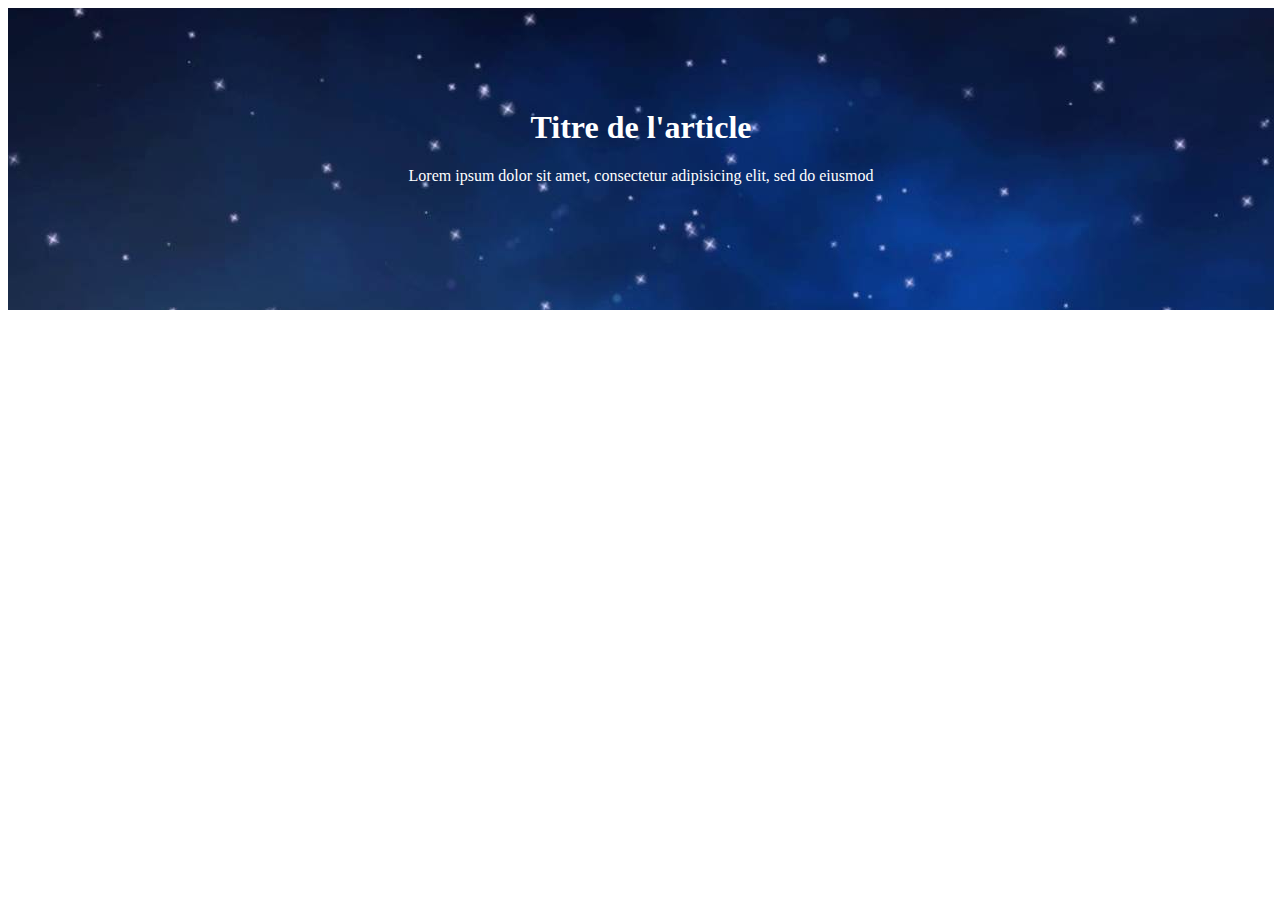
<file: HTML CSS/10 - Une image background en CSS/index.html>
<!doctype html>
<html>
<head>
	<title>background</title>
	<meta charset="utf-8">
	<!-- Le fichier style.css est le fichier que vous devez compléter -->
	<link rel="stylesheet" type="text/css" href="style.css">
</head>
<body>
	<div class="header ">
		<div class="header-title">
			<h1>Titre de l'article</h1>
			<p>Lorem ipsum dolor sit amet, consectetur adipisicing elit, sed do eiusmod
			</p>
		</div>
    </div>
</body>
</html>
</file>
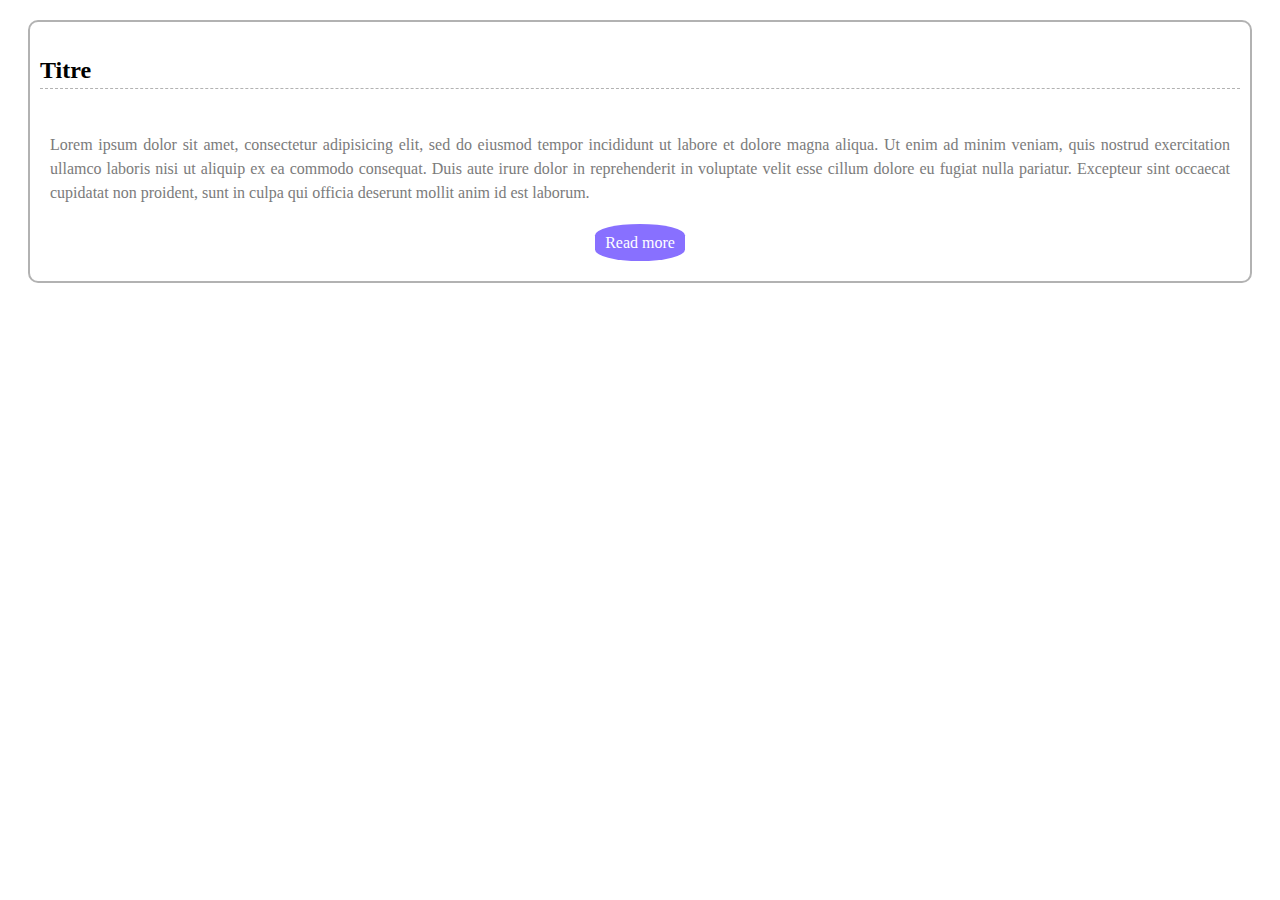
<file: HTML CSS/11 - Les styles de bordures en CSS/index.html>
<!doctype html>
<html>

<head>
	<title>Bordure</title>
	<meta charset="utf-8">
	<!-- Le fichier style.css est le fichier que vous devez compléter -->
	<link rel="stylesheet" type="text/css" href="style.css">
</head>

<body>
	<article class="article">
		<h2 class="titre-article">Titre</h2>
		<div class="detail-article">
			<p>Lorem ipsum dolor sit amet, consectetur adipisicing elit, sed do eiusmod
				tempor incididunt ut labore et dolore magna aliqua. Ut enim ad minim veniam,
				quis nostrud exercitation ullamco laboris nisi ut aliquip ex ea commodo
				consequat. Duis aute irure dolor in reprehenderit in voluptate velit esse
				cillum dolore eu fugiat nulla pariatur. Excepteur sint occaecat cupidatat non
				proident, sunt in culpa qui officia deserunt mollit anim id est laborum.
			</p>
			<a href="#">Read more</a>
		</div>
	</article>
</body>

</html>
</file>
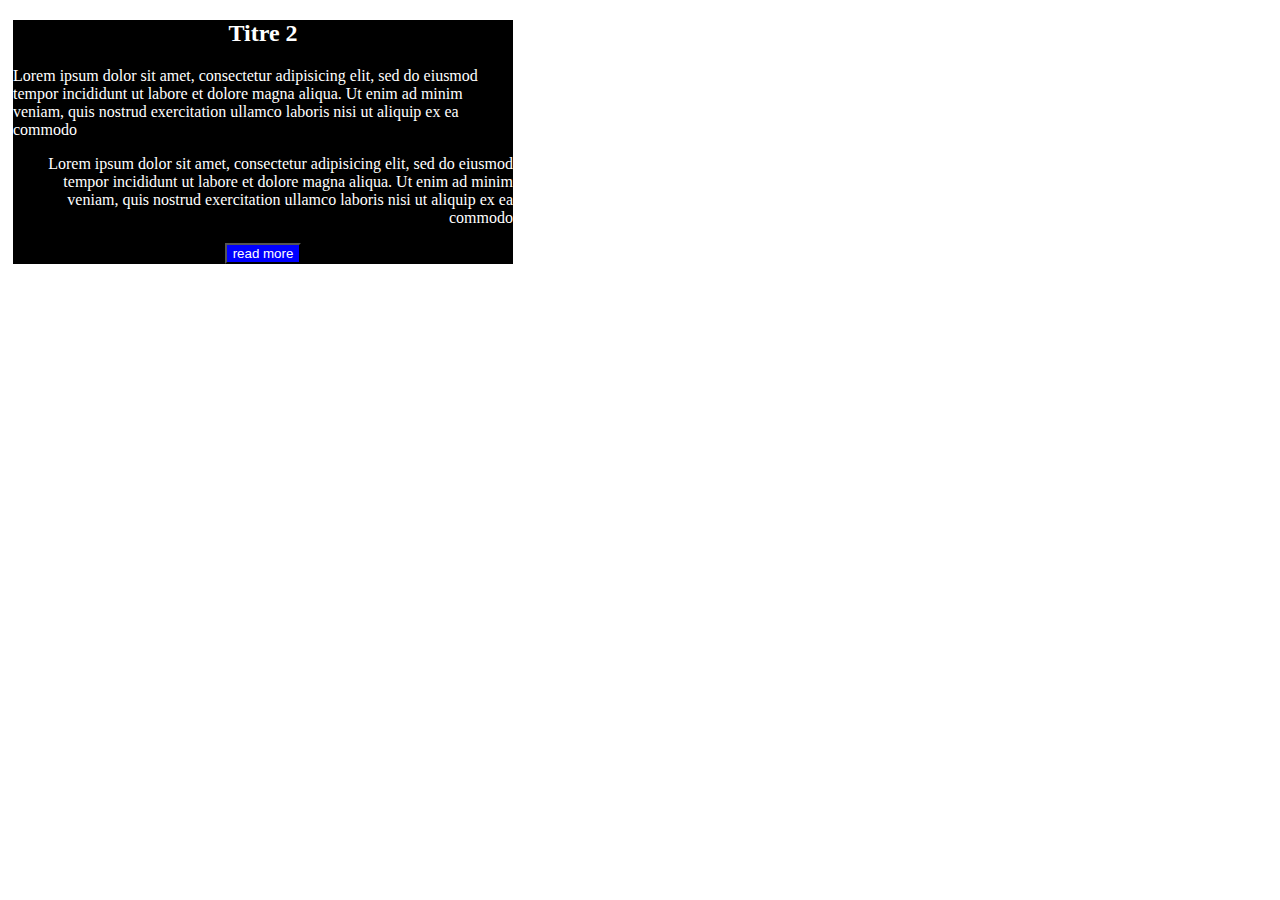
<file: HTML CSS/12 - Sélecteurs CSS simples/index.html>
<!doctype html>
<html>
<head>
	<title>Les selecteurs simples</title>
	<!-- Le fichier style.css est le fichier que vous devez compléter -->
	<link rel="stylesheet" type="text/css" href="style.css">
</head>
<body>
	<div id="layout">
		<h2>Titre 2</h2>
		<p class="gauche">
			Lorem ipsum dolor sit amet, consectetur adipisicing elit, sed do eiusmod
			tempor incididunt ut labore et dolore magna aliqua. Ut enim ad minim veniam,
			quis nostrud exercitation ullamco laboris nisi ut aliquip ex ea commodo
		</p>
		<p class="droite">
			Lorem ipsum dolor sit amet, consectetur adipisicing elit, sed do eiusmod
			tempor incididunt ut labore et dolore magna aliqua. Ut enim ad minim veniam,
			quis nostrud exercitation ullamco laboris nisi ut aliquip ex ea commodo
		</p>
		<button >read more</button>
	</div>
</body>
</html>
</file>
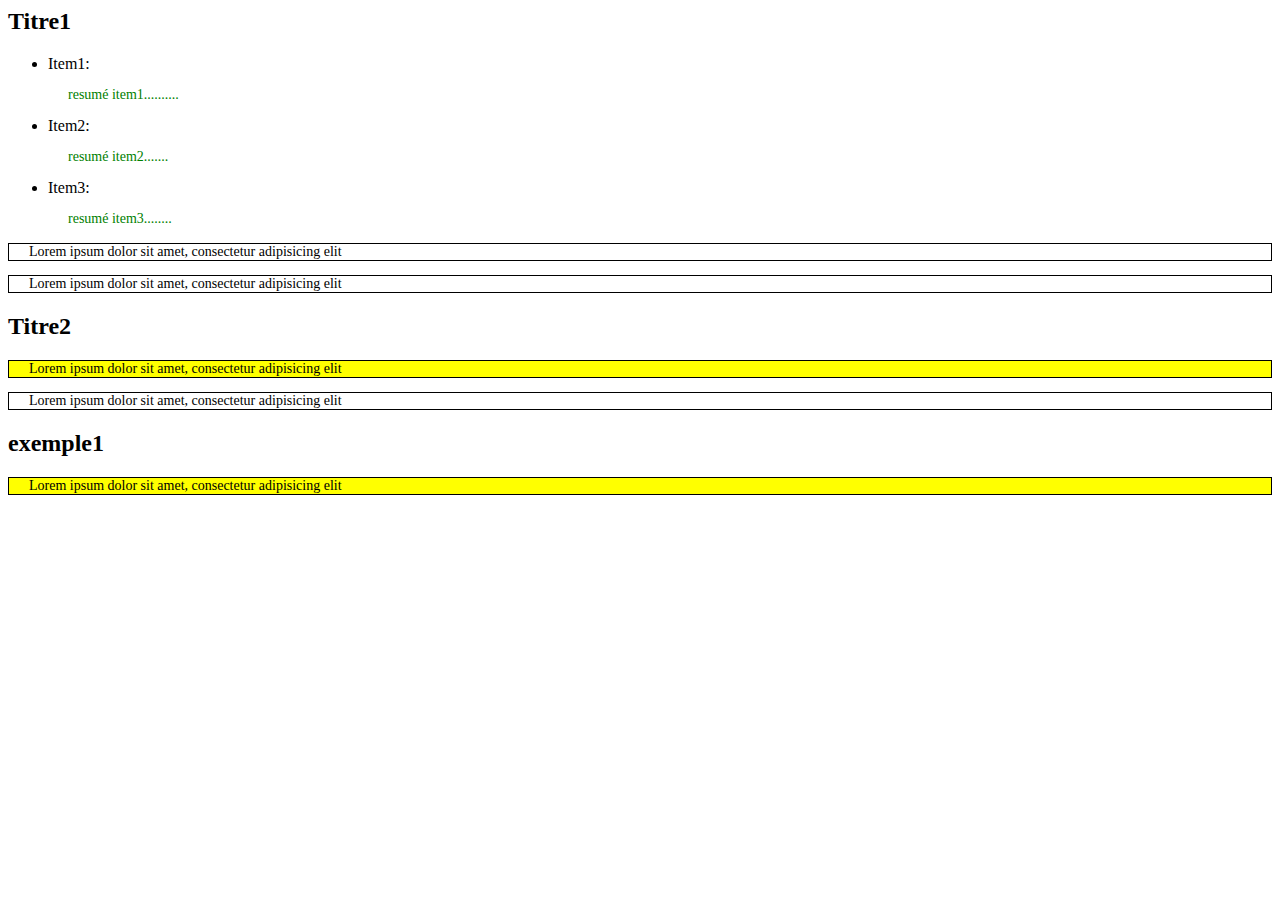
<file: HTML CSS/14 - Combinateurs de descendance en CSS/index.html>
<html>
<head>
	<title>Les selecteurs complexes</title>
    <meta charset="utf-8">
	<!-- Le fichier style.css est le fichier que vous devez compléter -->
	<link rel="stylesheet" type="text/css" href="style.css">
</head>
<body>
     <div class="article">
		 <h2>Titre1</h2>
		 <ul> 
			<li>Item1:<p>resumé item1..........</p></li>
			<li>Item2:<p>resumé item2.......</p></li>
			<li>Item3:<p>resumé item3........</p></li>
		 </ul>
		 <p>Lorem ipsum dolor sit amet, consectetur adipisicing elit</p>
		 <p>Lorem ipsum dolor sit amet, consectetur adipisicing elit</p>

     	<h2>Titre2</h2>
     	<p>Lorem ipsum dolor sit amet, consectetur adipisicing elit</p>
     	<p>Lorem ipsum dolor sit amet, consectetur adipisicing elit</p>
     	<div class="exemple">
     		<h2>exemple1</h2>
     		<p>Lorem ipsum dolor sit amet, consectetur adipisicing elit</p>   
     	</div>
     </div>
</body>
</html>
</file>
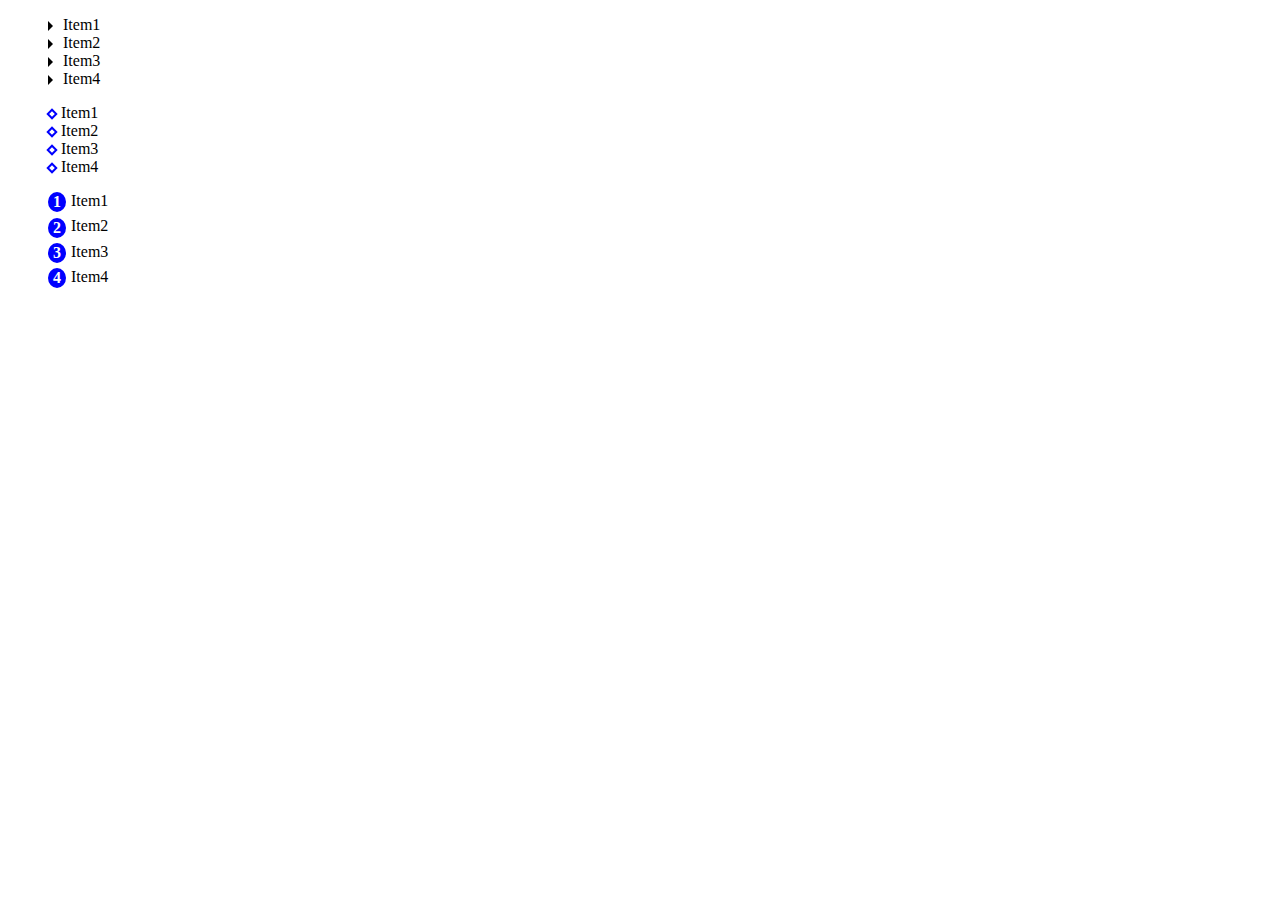
<file: HTML CSS/7 - Styliser les listes à puces en CSS/index.html>
<!doctype html>
<html>
	<head>
		<title>Styler les listes</title>
		<meta charset="utf-8">
		<link rel="stylesheet" type="text/css" href="style.css">
	</head>
	<body>

		<ul class="list1">
			<li>Item1</li>
			<li>Item2</li>
			<li>Item3</li>
			<li>Item4</li>
		</ul>
		<ul class="list2">
			<li>Item1</li>
			<li>Item2</li>
			<li>Item3</li>
			<li>Item4</li>
		</ul>
		<ul class="list3">
			<li>Item1</li>
			<li>Item2</li>
			<li>Item3</li>
			<li>Item4</li>
		</ul>
	</body>
</html>
</file>
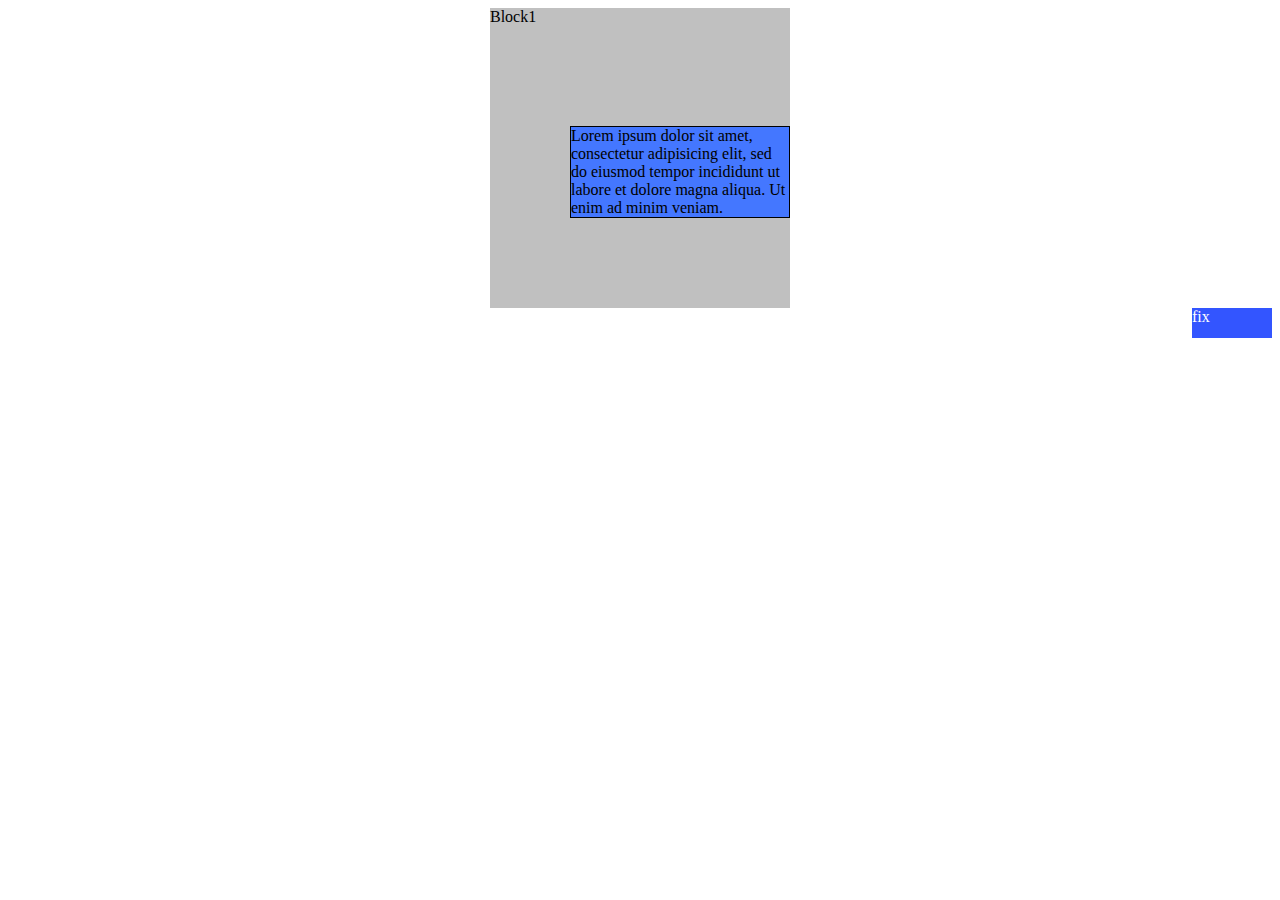
<file: HTML CSS/9 - Positionnement des éléments en CSS/index.html>
<!doctype html>
<html>
<head>
	<title>Positionnement</title>
	<!-- Le fichier style.css est le fichier que vous devez compléter -->
	<link rel="stylesheet" type="text/css" href="style.css">
</head>
<body>
	<div class="article">Block1
		<div class="details"> 
         
			Lorem ipsum dolor sit amet, consectetur adipisicing elit, sed do eiusmod
		tempor incididunt ut labore et dolore magna aliqua. Ut enim ad minim veniam.
		</div>
	</div>
	<div class="fix">
		fix
	</div>
</body>
</html>
</file>
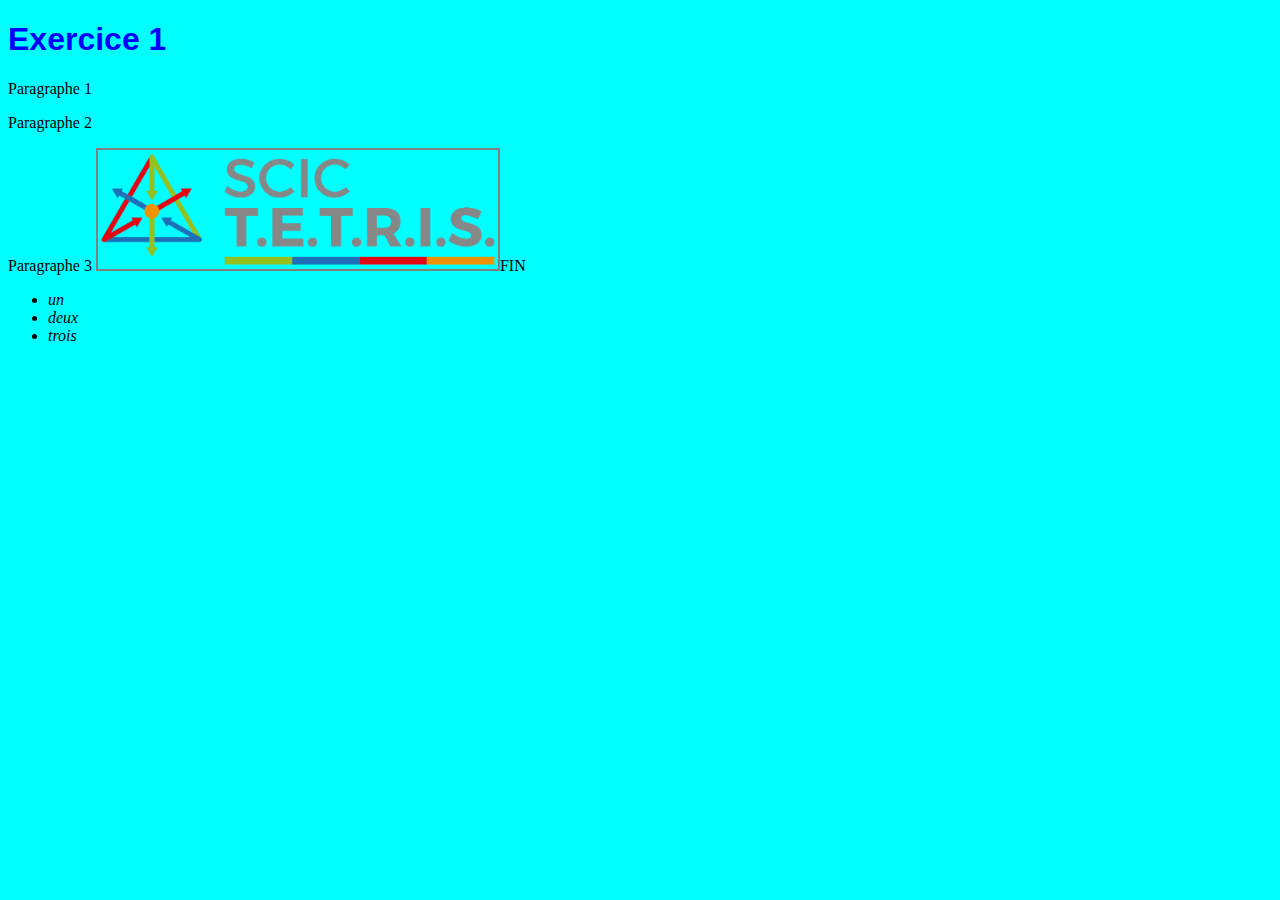
<file: HTML CSS/1 - Première page HTML/exercice1.html>
<!DOCTYPE html>
<html lang='fr'>

<head>
  <meta charset='UTF-8' />
  <title>Exercice 1 - Réaliser une page simple</title>
  <style>
    body {
      background-color: cyan;
      color: black;
    }

    h1 {
      font-family: Verdana, Geneva, Tahoma, sans-serif;
      color: blue;
    }

    img {
      width: 400px;
      border: 2px solid grey;
    }

    li {
      font-style: italic;
    }
  </style>
</head>

<body>
  <h1><strong>Exercice 1</strong></h1>

  <p>Paragraphe 1</p>

  <P>Paragraphe 2</P>

  <p>Paragraphe 3 <img src="image/logo_tetris.png" alt="logo tetris" />FIN

  <ul>
    <li>un</li>
    <li>deux</li>
    <li>trois</li>
  </ul>
  </p>


</body>

</html>
</file>
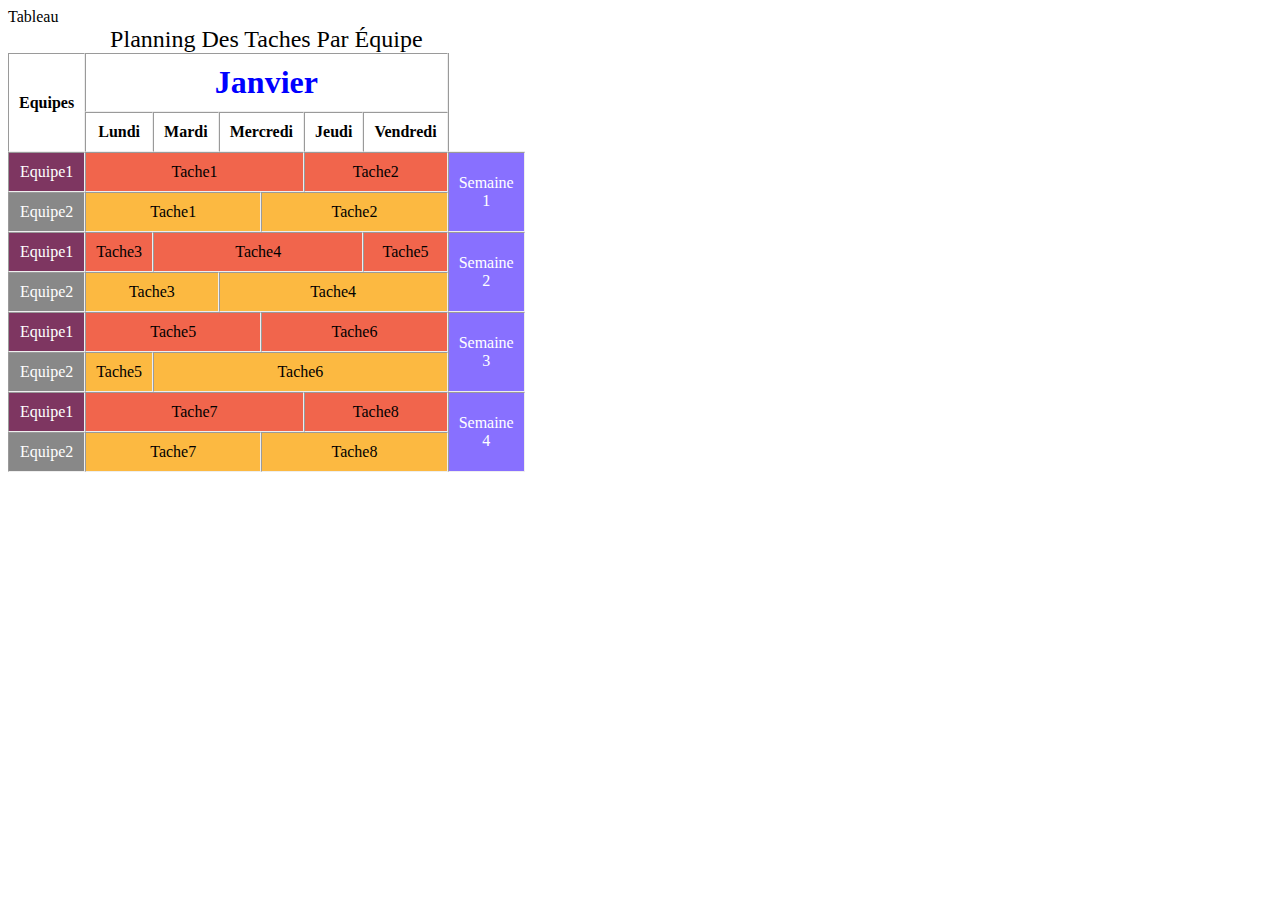
<file: HTML CSS/13 - Pseudo-Sélecteurs CSS/tableau.html>
<!DOCTYPE html>
<html lang="fr">

<head>
	<meta charset="UTF-8">
	<meta name="UTF-8">
	<link rel="stylesheet" href="style.css"
	<title>Tableau</title>
</head>

<body>
	<table border="1" cellspacing="0" style="text-align:center;" width="500px">
		<caption>Planning des taches par équipe</caption>

		<thead>
			<tr>
				<th rowspan="2">Equipes</th>
				<th colspan="10"> Janvier </th>
				<th rowspan="2"></th>
			</tr>
			<tr>
				<th colspan="2">Lundi</th>
				<th colspan="2">Mardi</th>
				<th colspan="2">Mercredi</th>
				<th colspan="2">Jeudi</th>
				<th colspan="2">Vendredi</th>
			</tr>
		</thead>
		<tbody>
			<tr>
				<td>Equipe1</td>
				<td colspan="6">Tache1</td>
				<td colspan="4">Tache2</td>
				<td rowspan="2">Semaine 1</td>
			</tr>
			<tr>
				<td>Equipe2</td>
				<td colspan="5">Tache1</td>
				<td colspan="5">Tache2</td>
			</tr>
			<tr>
				<td>Equipe1</td>
				<td colspan="2">Tache3</td>
				<td colspan="6">Tache4</td>
				<td colspan="2">Tache5</td>
				<td rowspan="2">Semaine 2</td>
			</tr>
			<tr>
				<td>Equipe2</td>
				<td colspan="4">Tache3</td>
				<td colspan="6">Tache4</td>
			</tr>
			<tr>
				<td>Equipe1</td>
				<td colspan="5">Tache5</td>
				<td colspan="5">Tache6</td>
				<td rowspan="2">Semaine 3</td>
			</tr>
			<tr>
				<td>Equipe2</td>
				<td colspan="2">Tache5</td>
				<td colspan="8">Tache6</td>
			</tr>
			<tr>
				<td>Equipe1</td>
				<td colspan="6">Tache7</td>
				<td colspan="4">Tache8</td>
				<td rowspan="2">Semaine 4</td>
			</tr>
			<tr>
				<td>Equipe2</td>
				<td colspan="5">Tache7</td>
				<td colspan="5">Tache8</td>
			</tr>
		</tbody>
	</table>
</body>

</html>
</file>
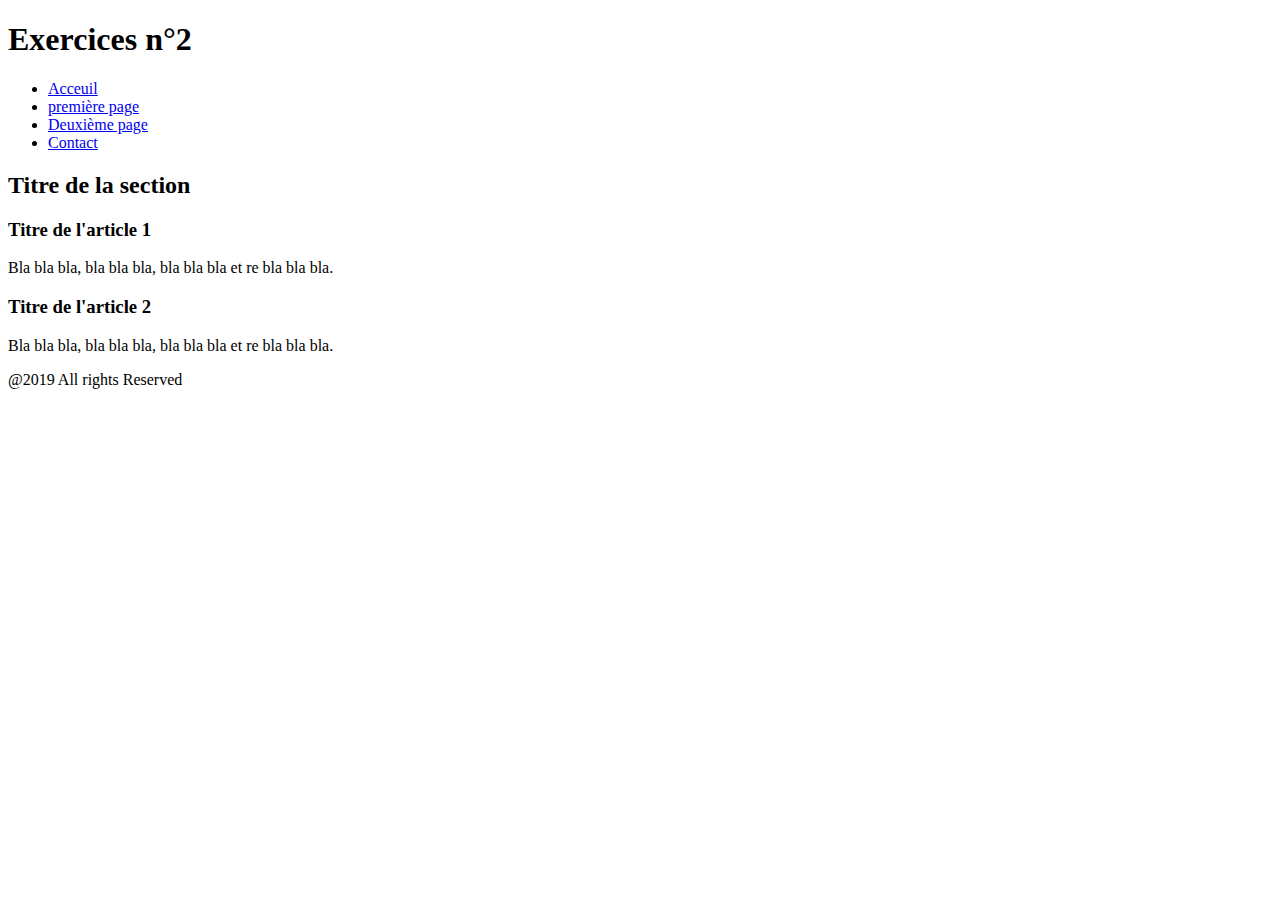
<file: HTML CSS/2 - HTML5 les balises sémantiques/exercice2.html>
<!DOCTYPE html>
<html>

<head>
    <meta charset="utf-8" />
    <title>Page d'entête</title>
</head>
    <body>
       <header>
           <h1>Exercices n°2</h1>
      </header>

        <nav>

            <ul>
                <li><a href="#Titre 1">Acceuil</a></li>
                <li><a href="#Titre 2">première page</a></li>
                <li><a href="#Titre 3">Deuxième page</a></li>
                <li><a href="#Titre 4">Contact</a></li>
            </ul>
        </nav>
        <section>
            <h2 id="Titre 1">Titre de la section</h2>
            <article>
                <h3 id="Titre 2">Titre de l'article 1</h3>
                <p>Bla bla bla, bla bla bla, bla bla bla et re bla bla bla.</p>
            </article>
            <article>
                <h3 id="Titre 3">Titre de l'article 2</h3>
                <p>Bla bla bla, bla bla bla, bla bla bla et re bla bla bla.</p>
            </article>
        </section>
        <footer>@2019 All rights Reserved</footer>
    </body>
</html>
</file>
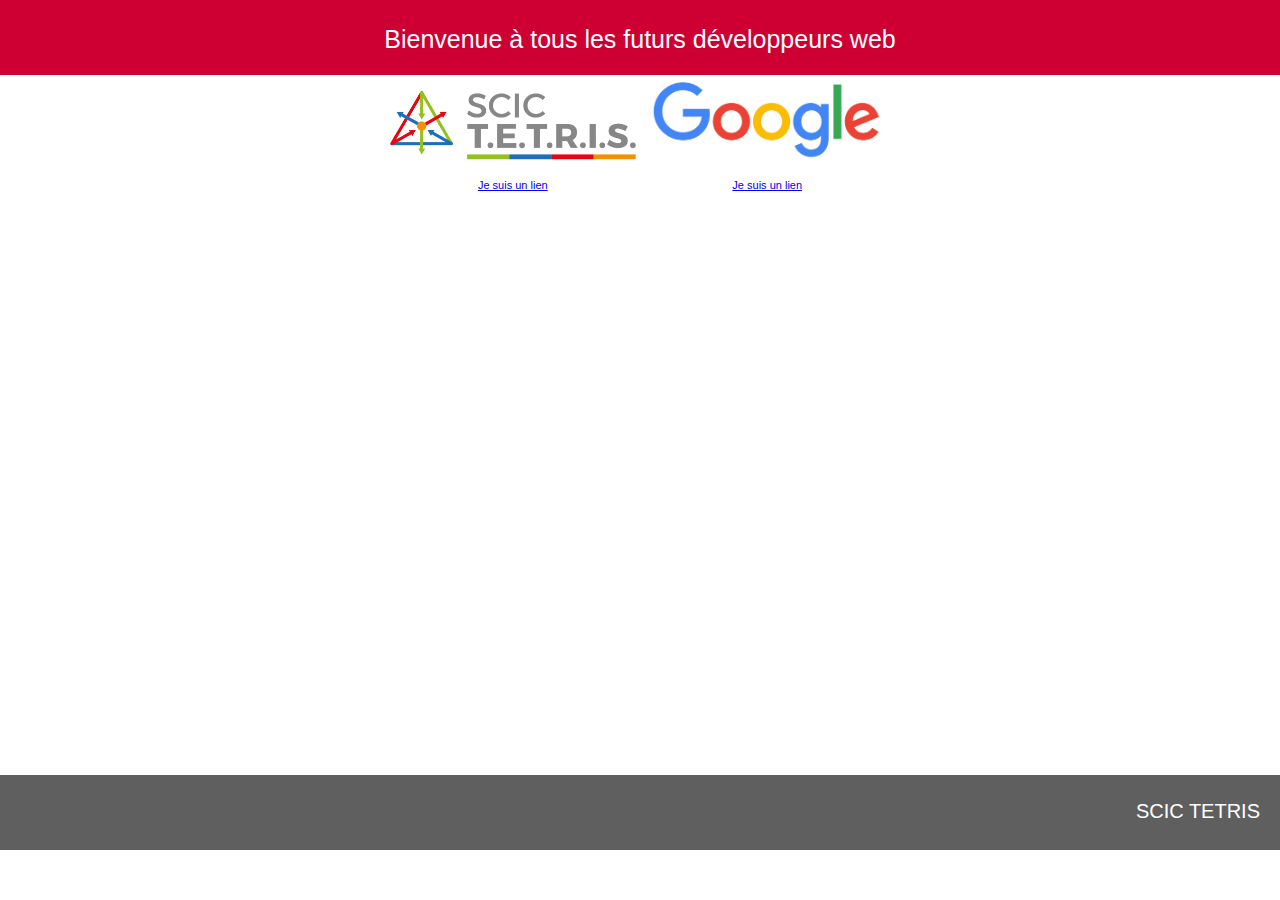
<file: HTML CSS/3 - Complétez le CSS/exercice3.html>
<!DOCTYPE html>
<html lang="fr">

<head>
	<meta charset='UTF-8' />
	<title>Ma première page web</title>
	<link rel="stylesheet" type="text/css" href="style.css" />
</head>

<body>
	<header>
		Bienvenue à tous les futurs développeurs web
	</header>
	<article>
		<section>
			<div>
				<p>
					<img src="logo_tetris.png" alt="texte alternatif" />
				</p>
				<p>
					<a href="#">Je suis un lien</a>
				</p>
			</div>
			<div>
				<p>
					<img src="logo-Google.png" alt="texte alternatif" />
				</p>
				<p>
					<a href="#">Je suis un lien</a>
				</p>
			</div>
		</section>
	</article>
	<footer>
		<p>
			SCIC TETRIS
		</p>
	</footer>
</body>

</html>
</file>
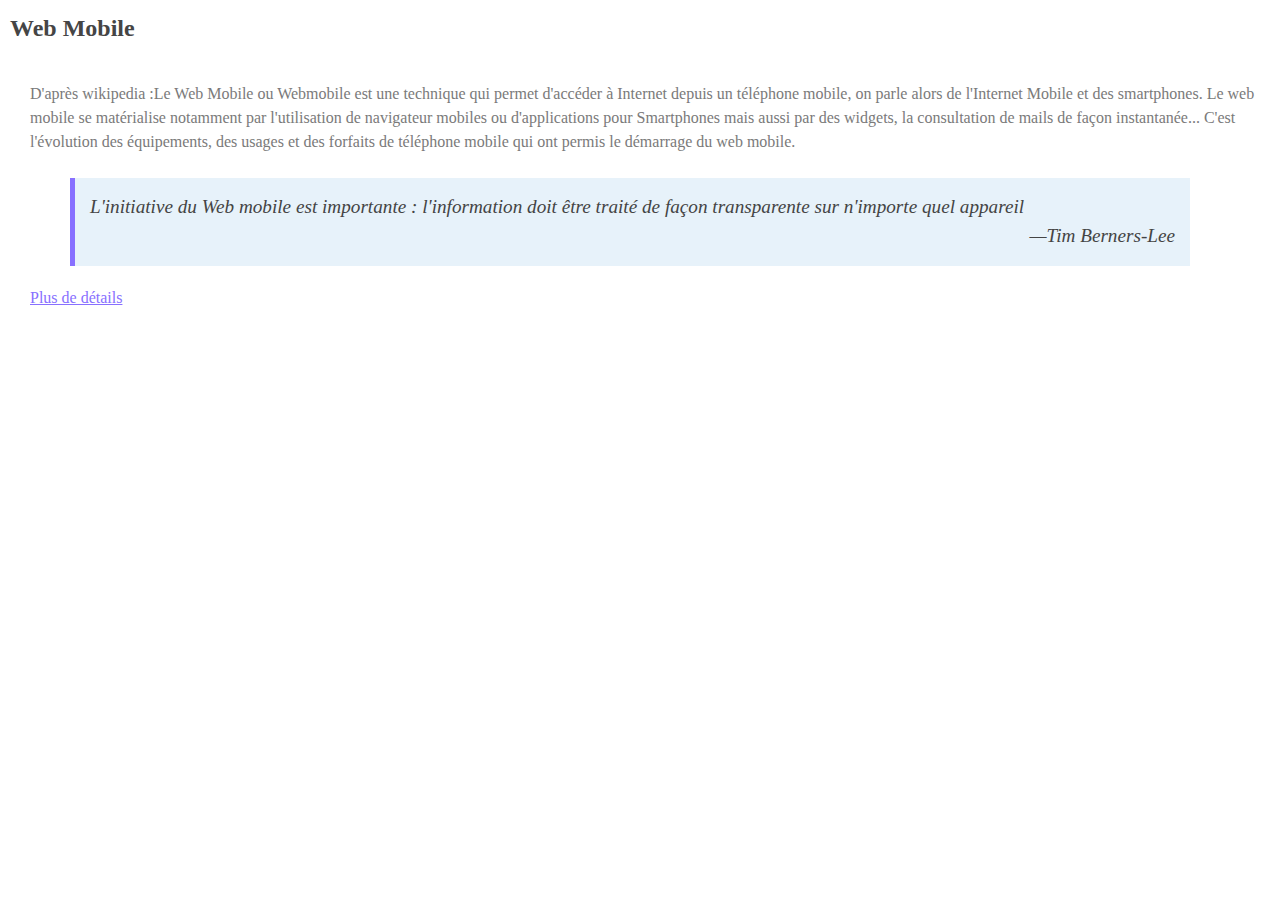
<file: HTML CSS/6 - Mise en forme de texte en CSS/exercice6.html>
<!doctype html>
<html>
<head>
	<title>Typographie</title>
	<meta charset="utf-8">
	<!-- On charge le reset  des propriétés CSS -->
	<link rel="stylesheet" type="text/css" href="reset.css">
	<!-- Le fichier style.css est le fichier que vous devez compléter -->
	<link rel="stylesheet" type="text/css" href="style.css">
</head>
<body>
	<h1>Web Mobile</h1>
	<p>D'après wikipedia :Le Web Mobile ou Webmobile est une technique qui permet d'accéder à Internet depuis un téléphone mobile, on parle alors de l'Internet Mobile et des smartphones. Le web mobile se matérialise notamment par l'utilisation de navigateur mobiles ou d'applications pour Smartphones mais aussi par des widgets, la consultation de mails de façon instantanée... C'est l'évolution des équipements, des usages et des forfaits de téléphone mobile qui ont permis le démarrage du web mobile.</p>
    <blockquote>
     	<p>L'initiative du Web mobile est importante : l'information doit être traité de façon transparente sur n'importe quel appareil</p>
     	<em>&mdash;Tim Berners-Lee</em>
     </blockquote>

	<a href="https://fr.wikipedia.org/wiki/Web_mobile">Plus de détails</a>
</body>
</html>
</file>
<file: HTML CSS/10 - Une image background en CSS/style.css>
.header {
  width: 100%;
  height: 300px;
  color: #fff;
  background-image: url("ciel.jpg");
  background-position: center;
  background-repeat: no-repeat;
  text-align: center;
  padding: 1px;
}
.header-title {
  margin-top: 100px;
}
</file>
<file: HTML CSS/11 - Les styles de bordures en CSS/style.css>
article
{
    border: 2px solid rgba(0,0,0,0.3);
    border-radius: 10px;
    padding: 10px;
    margin: 20px;
    line-height: 1.5 ;
}

.titre-article
{
    border-bottom: 1px dashed rgba(0,0,0,0.3);
    font: bold 1.4em , monospace;
    margin-bottom: 1.4em;
}

.detail-article
{
    margin-bottom: 1em;
    text-align: center;
}
 
.detail-article p
{
    color:#7b7b7b; 
    padding: 10px;
    font-size: 1em; 
    text-align: justify;
}

a
{
    text-decoration: none;
    color:#FFF;
    background: #8870FF;
    padding: 10px;
    border-radius: 200px/50px;
}
</file>
<file: HTML CSS/12 - Sélecteurs CSS simples/style.css>
#layout
{
    background: #000;
    width: 500px;
    margin: 5px;
    text-align: center;
}

.gauche
{
    text-align: left;
}

.droite
{
    text-align: right;
}

h2,p,button
{
    color: #fff;
}

button
{
    background-color: blue;
}
</file>
<file: HTML CSS/14 - Combinateurs de descendance en CSS/style.css>
.article p{
	padding-left: 20px;
	font-size: 14px;
}
h2+p{
	background-color: yellow;

}
h2~p{
	border:1px solid black;

}
li>p{
	color: green;

}
</file>
<file: HTML CSS/7 - Styliser les listes à puces en CSS/style.css>
.list1 li{
    list-style: none;
}

.list1 li:before{
   content: "";
   width: 0; 
   height: 0; 
   border: 5px solid black; 
   border-top-color: transparent; 
   border-right-color: transparent; 
   border-bottom-color: transparent;
   display: inline-block;
   vertical-align: middle;
   margin-right: 5px;
}
.list2 li{
    list-style: none;
    

}
 .list2 li:before{
   content: "";
   border: 2px solid blue;
   display: inline-block;
   height: 4px;
   width: 4px;
   vertical-align: middle;
   transform:rotate(45deg);
   margin-right: 5px;
}
.list3{
	counter-reset: c1;
	list-style-type:none;
}
.list3 li{
	margin-bottom: 5px;
}
	
.list3 li:before{
    
    counter-increment: c1;
    
    content: counter(c1); 
    
    border-radius: 50%;
    display: inline-block;
    vertical-align: middle;
    padding: 1px 5px;
    color: white;
    background-color: blue;
    margin-right: 5px;
    font-weight: bold;
	 }
</file>
<file: HTML CSS/9 - Positionnement des éléments en CSS/style.css>
.article
{
    position: relative;
    background: #C0C0C0;
    width: 300px;
    height: 300px;
    margin: auto;

}

.details
{
  float: right;
  border: 1px solid black;
  margin-top: 100px;
  margin-left: 80px;
  background-color: #4477FF;
    
}

.fix
{
    float: right;
    right:0;
    bottom: 0;
    background: #3355FF;
    color: #fff;
    width: 80px;
    height: 30px;
}
</file>
<file: HTML CSS/13 - Pseudo-Sélecteurs CSS/style.css>
caption {
    font-size: 1.5em;
    text-transform: capitalize;
}

table {
    border: none;
}

th, td {
    padding: 10px;
    text-align: center;
}

tr:first-child th:nth-child(2) {
    font-size: 2em;
    color: blue;
}

tbody tr:nth-child(2n) {
    background-color: #FCB941;
}

tbody tr:nth-child(2n+1) {
    background-color: #F1654C;
}

tr:nth-child(odd)>td:first-child {
    background-color: #7E3661;
    color: #fff;
}

tr:nth-child(even)>td:first-child {
    background-color: #888888;
    color: #fff;

}

tr:nth-child(odd)>td:last-child {
    background-color: #8870FF;
    color: #fff;

}

th:last-child[rowspan] {
    border-right: none;
    border-top: none;
}
</file>
<file: HTML CSS/3 - Complétez le CSS/style.css>
@import url('https://fonts.googleapis.com/css?family=Roboto');

* {
  margin: 0px;
  font-family: arial, sans-serif;
}

header {
  height: 50px;
  background-color: #ce0033;
  font-family: arial, sans-serif;
  font-size: 25px;
  color: white;
  text-align: center;
  padding-top: 25px;
}

section {
  width: 100%;
  height: 700px;
  text-align: center;
}

div {
  display: inline-block;
  font-size: 11px;
}

img {
  width: 250px;
  margin-bottom: 15px;
}

footer {
  height: 50px;
  background-color: #5f5f5f;
  font-size: 20px;
  color: white;
  text-align: right;
  padding-top: 25px;
}

footer>p {
  padding-right: 20px;
}
</file>
<file: HTML CSS/6 - Mise en forme de texte en CSS/style.css>
body {
	line-height: 1;
}
ol, ul {
	list-style: none;
}
blockquote, q {
	quotes: none;
}
blockquote:before, blockquote:after,
q:before, q:after {
	content: '';
	content: none;
}
table {
	border-collapse: collapse;
	border-spacing: 0;
}

body {
    line-height: 1.5;
    margin:10px;
    font-family: helvetica arial sans-serif;
    font-size: 1em;
}


h1{
	font-size: 1.5em;
	font-family: helvetica arial serif;
    color:#454545; 
	font-weight: bold;
	margin-bottom: 1.5em;
    
}
h1+p{
	
	color: #7a7a7a;
	margin-bottom: 1.5em;
	margin-left: 20px;
}
blockquote{
	font-size: 1.2em;
	font-style: italic;
	margin: 0 80px 20px 60px;
	background-color: #e7f2fa;
	border-left: 5px solid #8870FF;
	color: #444; 
	padding: 15px;

}
blockquote em{
	display: block;
	text-align: right;
}
a{  margin-left: 20px;
	color: #8870FF;
}
</file>
